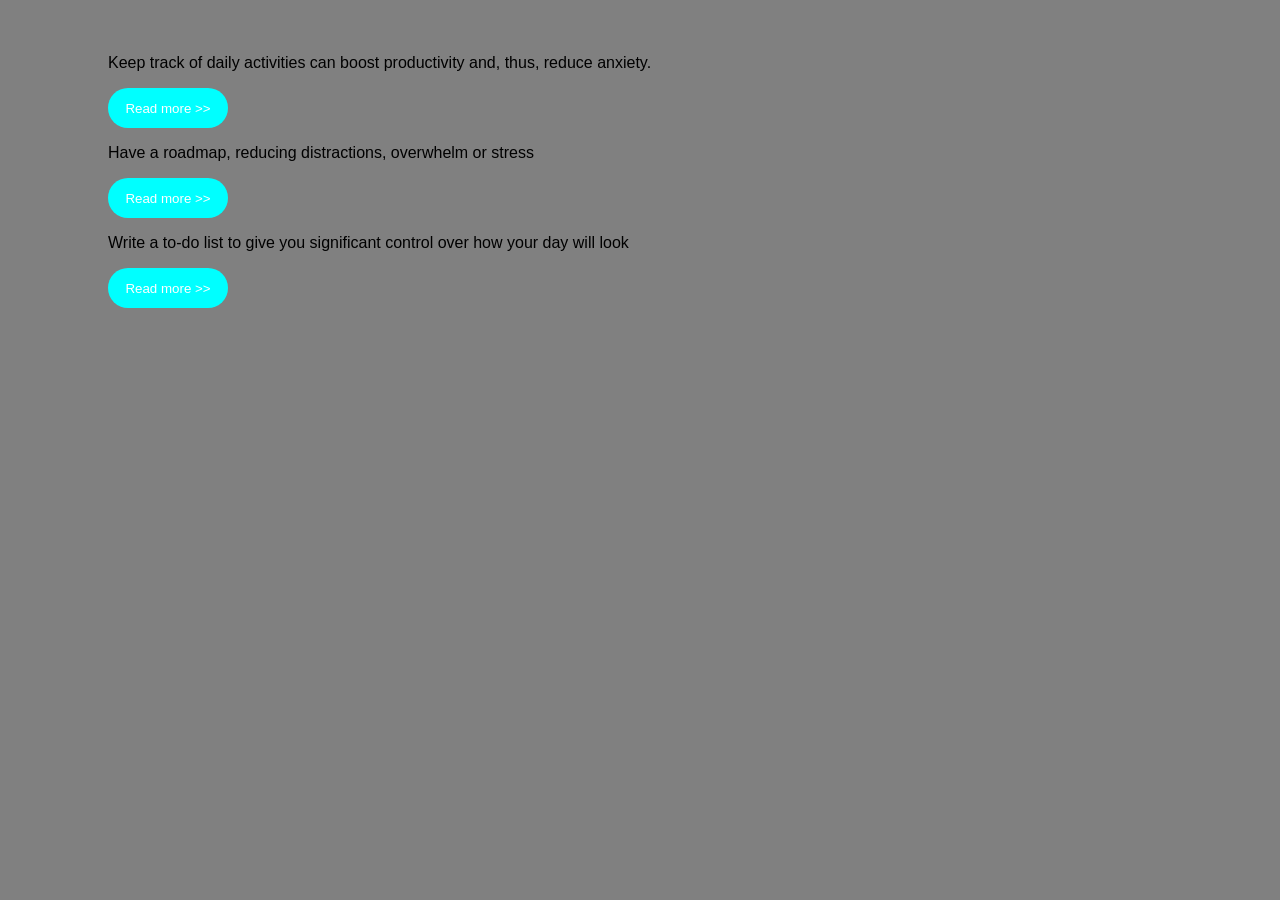
<file: EX-1/index.html>
<!DOCTYPE html>
<html lang="en">
<head>
    <meta charset="UTF-8">
    <meta http-equiv="X-UA-Compatible" content="IE=edge">
    <meta name="viewport" content="width=device-width, initial-scale=1.0">
    <link rel="stylesheet" href="style.css">
</head>
<body>

  <div>
      <p>Keep track of daily activities can boost productivity and, thus, reduce anxiety.</p>
      <button>Read more >></button>
  </div>
  <div >
      <p>Have a roadmap, reducing distractions, overwhelm or stress</p>
      <button >Read more >></button>
  </div>
  <div >
      <p>Write a to-do list to give you significant control over how your day will look</p>
      <button>Read more >></button>
  </div>
</body>
</html>
</file>
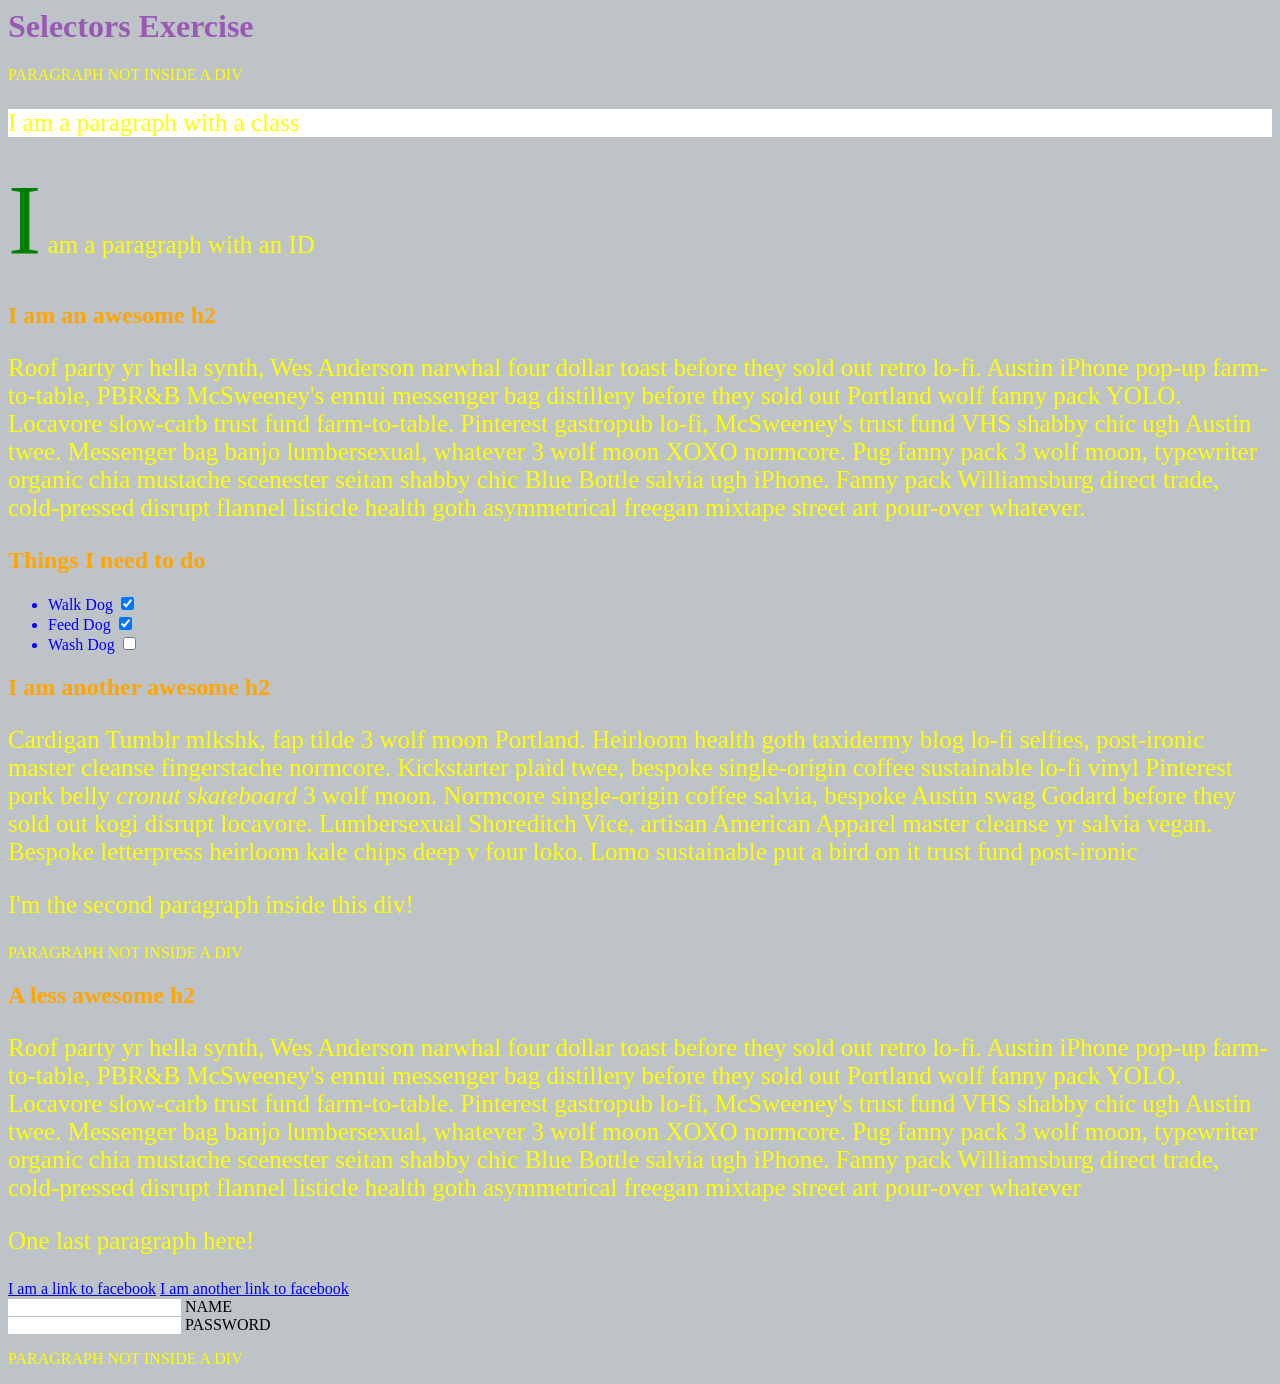
<file: EX-2/index.html>
<html>
  <head>
    <meta charset="UTF-8" />
    <title>Selectors Exercise</title>
    <link rel="stylesheet" type="text/css" href="selectors.css" />
  </head>
  <body>
    <h1>Selectors Exercise</h1>

    <p>PARAGRAPH NOT INSIDE A DIV</p>

    <div>
      <p class="hello">I am a paragraph with a class</p>
      <p id="special">I am a paragraph with an ID</p>

      <h2>I am an awesome h2</h2>

      <p>
        Roof party yr hella synth, Wes Anderson narwhal four dollar toast before
        they sold out retro lo-fi. Austin iPhone pop-up farm-to-table, PBR&B
        McSweeney's ennui messenger bag distillery before they sold out Portland
        wolf fanny pack YOLO. Locavore slow-carb trust fund farm-to-table.
        Pinterest gastropub lo-fi, McSweeney's trust fund VHS shabby chic ugh
        Austin twee. Messenger bag banjo lumbersexual, whatever 3 wolf moon XOXO
        normcore. Pug fanny pack 3 wolf moon, typewriter organic chia mustache
        scenester seitan shabby chic Blue Bottle salvia ugh iPhone. Fanny pack
        Williamsburg direct trade, cold-pressed disrupt flannel listicle health
        goth asymmetrical freegan mixtape street art pour-over whatever.
      </p>
    </div>

    <div>
      <h2>Things I need to do</h2>

      <ul>
        <li>Walk Dog <input type="checkbox" checked /></li>
        <li>Feed Dog <input type="checkbox" checked /></li>
        <li>Wash Dog <input type="checkbox" /></li>
      </ul>
    </div>

    <div>
      <h2>I am another awesome h2</h2>

      <p>
        Cardigan Tumblr mlkshk, fap tilde 3 wolf moon Portland. Heirloom health
        goth taxidermy blog lo-fi selfies, post-ironic master cleanse
        fingerstache normcore. Kickstarter plaid twee, bespoke single-origin
        coffee sustainable lo-fi vinyl Pinterest pork belly
        <em>cronut skateboard</em> 3 wolf moon. Normcore single-origin coffee
        salvia, bespoke Austin swag Godard before they sold out kogi disrupt
        locavore. Lumbersexual Shoreditch Vice, artisan American Apparel master
        cleanse yr salvia vegan. Bespoke letterpress heirloom kale chips deep v
        four loko. Lomo sustainable put a bird on it trust fund post-ironic
      </p>

      <p>I'm the second paragraph inside this div!</p>
    </div>

    <p>PARAGRAPH NOT INSIDE A DIV</p>

    <div>
      <h2>A less awesome h2</h2>

      <p>
        Roof party yr hella synth, Wes Anderson narwhal four dollar toast before
        they sold out retro lo-fi. Austin iPhone pop-up farm-to-table, PBR&B
        McSweeney's ennui messenger bag distillery before they sold out Portland
        wolf fanny pack YOLO. Locavore slow-carb trust fund farm-to-table.
        Pinterest gastropub lo-fi, McSweeney's trust fund VHS shabby chic ugh
        Austin twee. Messenger bag banjo lumbersexual, whatever 3 wolf moon XOXO
        normcore. Pug fanny pack 3 wolf moon, typewriter organic chia mustache
        scenester seitan shabby chic Blue Bottle salvia ugh iPhone. Fanny pack
        Williamsburg direct trade, cold-pressed disrupt flannel listicle health
        goth asymmetrical freegan mixtape street art pour-over whatever
      </p>

      <p>One last paragraph here!</p>

      <a href="https://www.facebook.com">I am a link to facebook</a>
      <a href="https://www.facebook.com">I am another link to facebook</a>
      <br />

      <input type="text" name="name" /><label> Name</label><br />
      <input type="password" name="password" /><label> Password</label><br />
    </div>

    <p>PARAGRAPH NOT INSIDE A DIV</p>
  </body>
</html>
</file>
<file: EX-1/style.css>
body {
background: grey;
font-family: sans-serif;
padding-inline: 100px;
padding-block: 30px;
}

.card {
background-color: white;
padding: 20px;
margin-block: 30px;
border-radius: 10px;
}

button {
border-radius: 30px;
background-color: aqua;
border: none;
color: white;
width: 120px;
height: 40px;
}
button:hover {
background-color: orange;
}

.b1 {
background-color: rgb(11, 99, 99);
}
.b2 {
background-color: rgb(87, 99, 11);
}

.b3 {
background-color: rgb(48, 11, 99);
}
</file>
<file: EX-2/selectors.css>
/* Style the HTML elements according to the following instructions. 
DO NOT ALTER THE EXISTING HTML TO DO THIS.  WRITE ONLY CSS!*/
 

/* MANDATORY CHALLENGES */

/* Give the <body> element a background of #bdc3c7*/
body {
    background-color: #bdc3c7;
}
/* Make the <h1> element #9b59b6*/
h1 {
    color : #9b59b6;
}
/* Make all <h2> elements orange */
h2 {
    color: orange;
}
/* Make all <li> elements blue(pick your own hexadecimal blue)*/ 
li {
    color: blue;
}
/*Change the background on every paragraph to be yellow*/
p {
    color: yellow;
}
/*Make all inputs have a 3px red border*/
input {
    border: 3px;
}
/* Give everything with the class 'hello' a white background*/

.hello {
background-color: white;
}


/* BONUS CHALLENGES */
/*You may need to research some other selectors and properties*/



/* Make all the <p>'s that are nested inside of divs 25px font(font-size: 25px)*/
div p{
font-size: 25px;
}
/* Make only inputs with type 'text' have a gray background*/
input [type="text"] {
    background-color: gray;
}
/* Make all "checked" checkboxes have a left margin of 50px(margin-left: 50px)*/
input [type="checked"] {
margin-left: 50px;
}
/* Make the <label> elements all UPPERCASE without changing the HTML(definitely look this one up*/
label{
text-transform: uppercase;
}
/* Make the first letter of the element with id 'special' green and 100px font size(font-size: 100)*/
#special::first-letter {
    color: green;
    font-size: 100px;
}
/* Make the <h1> element's color change to blue when hovered over */
h1:hover{
    color: blue;
}
</file>
